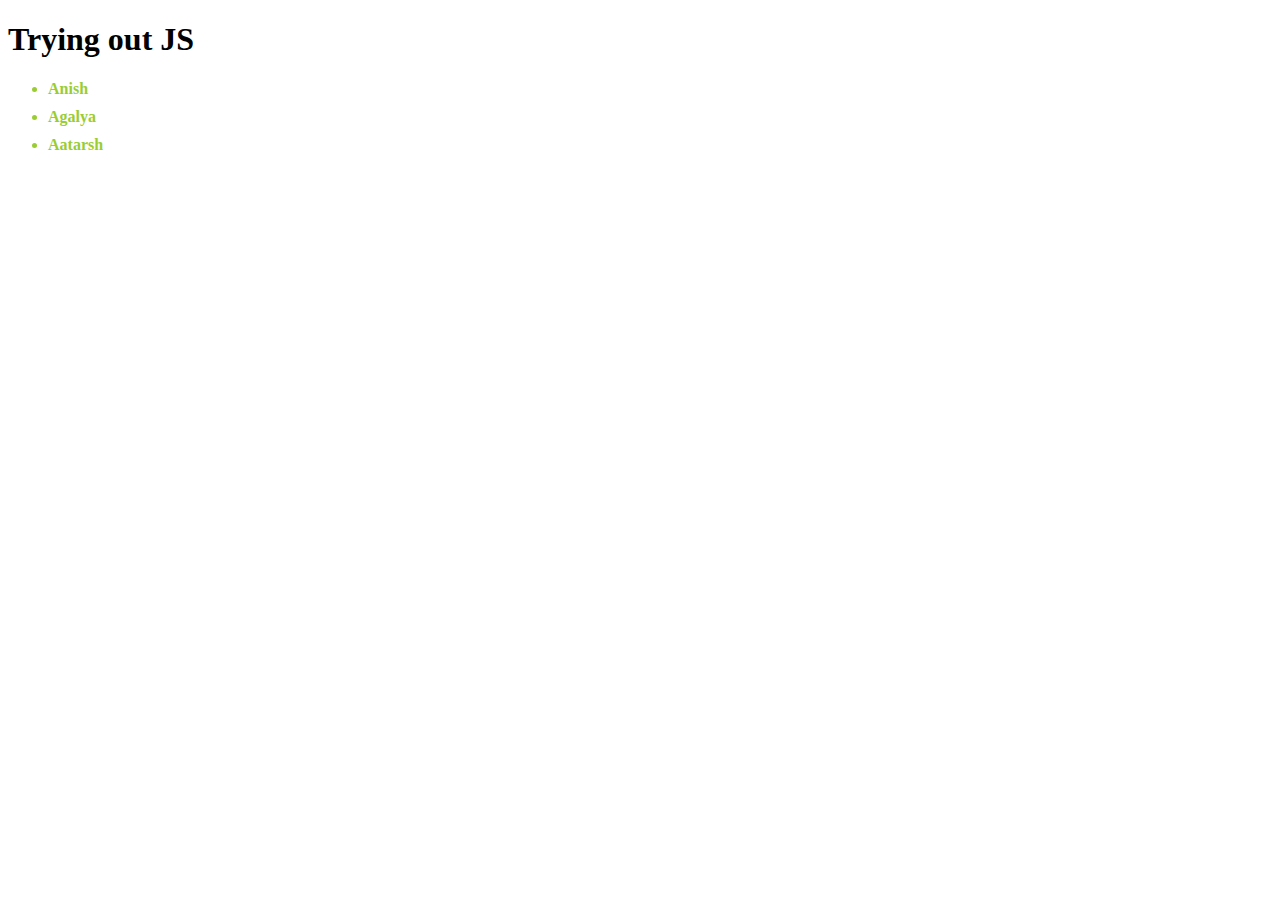
<file: functions/index.html>
<!DOCTYPE html>
<html lang="en">
<head>
    <meta charset="UTF-8">
    <meta http-equiv="X-UA-Compatible" content="IE=edge">
    <meta name="viewport" content="width=device-width, initial-scale=1.0">
    <title>Document</title>
</head>
<body>
    <!-- Three types 1.inline 2.embedded 3.external-->
    <h1>Trying out JS</h1>

    <ul class="people">
        <!-- <li style="color: yellowgreen; margin-bottom: 10px; font-weight: bolder;">Anish</li>
        <li style="color: yellowgreen; margin-bottom: 10px;">Agalya</li>
        <li style="color: yellowgreen; margin-bottom: 10px;">Aatarsh</li> -->
    </ul>

    <script src="script.js"></script>

</body>
</html>
</file>
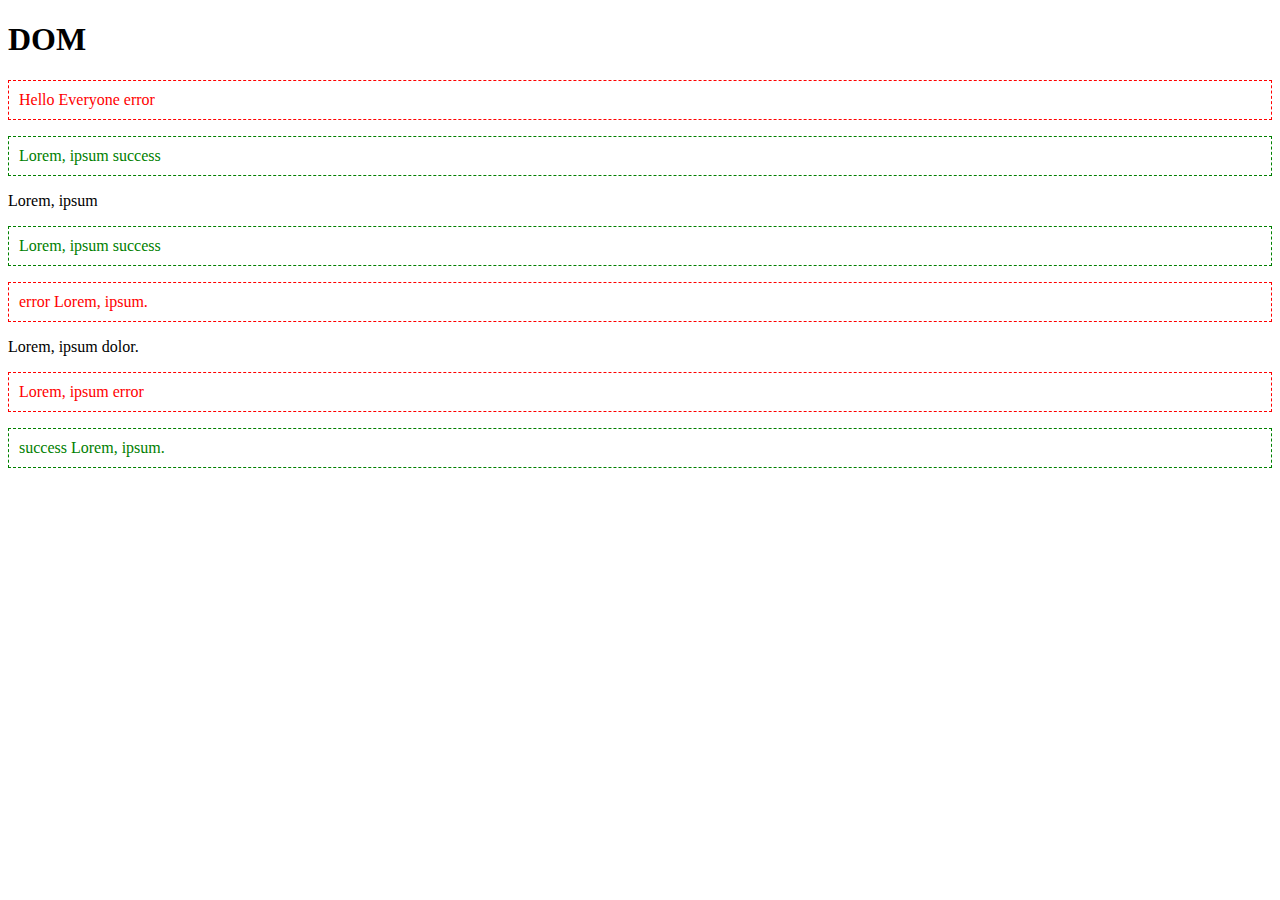
<file: DOM/addorremoveclass/index.html>
<!DOCTYPE html>
<html lang="en">
<head>
    <meta charset="UTF-8">
    <meta http-equiv="X-UA-Compatible" content="IE=edge">
    <meta name="viewport" content="width=device-width, initial-scale=1.0">
    <title>Document</title>
    <link rel="stylesheet" href="style.css">
</head>
<body>
    <h1 class="first">DOM</h1>
    <p>Hello Everyone error</p>
    <p>Lorem, ipsum success</p>
    <p>Lorem, ipsum</p>
    <p>Lorem, ipsum success</p>
    <p>error Lorem, ipsum.</p>
    <p>Lorem, ipsum dolor.</p>
    <p>Lorem, ipsum error</p>
    <p>success Lorem, ipsum.</p>
    <script src="script.js"></script>
</body>
</html>
</file>
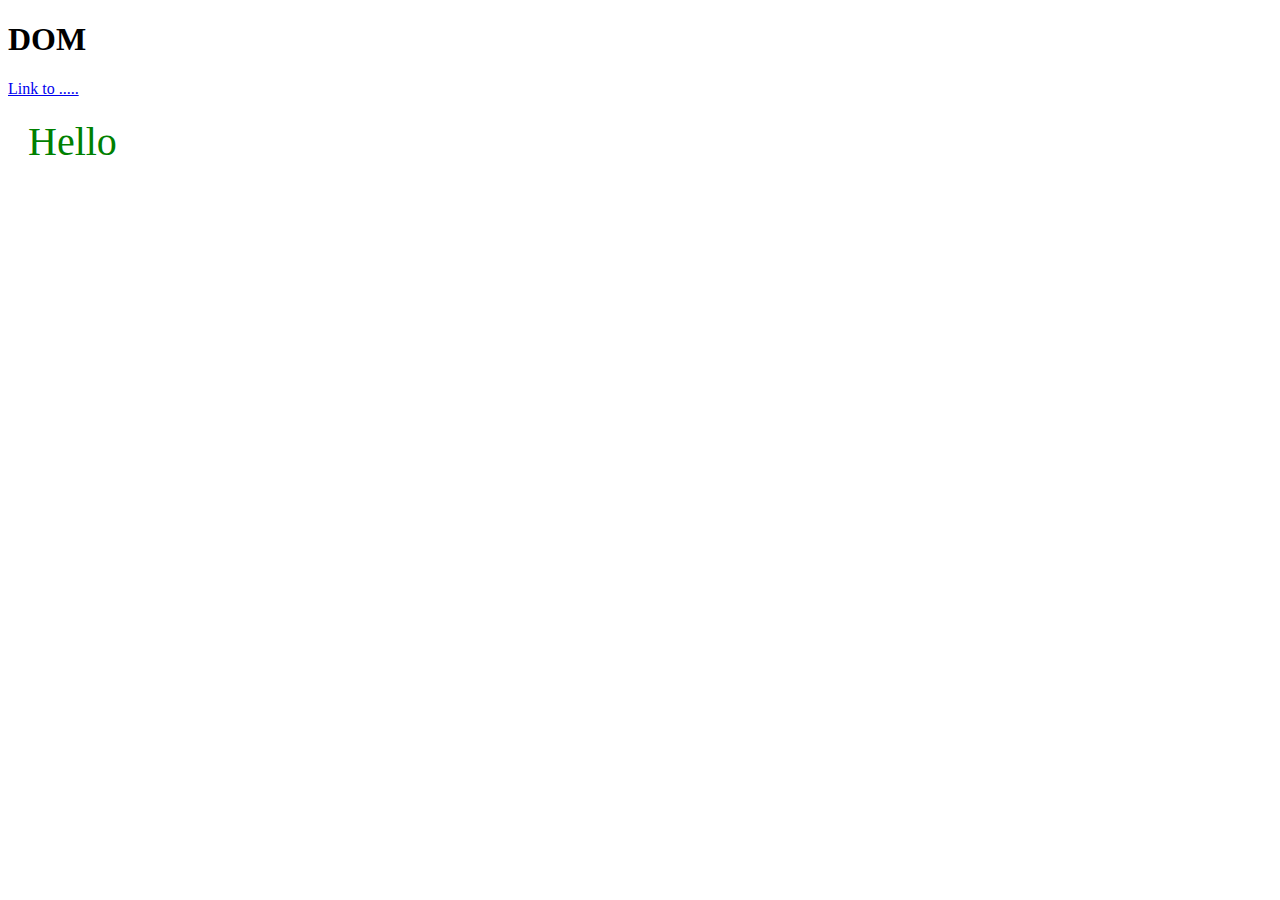
<file: DOM/attributes/index.html>
<!DOCTYPE html>
<html lang="en">
<head>
    <meta charset="UTF-8">
    <meta http-equiv="X-UA-Compatible" content="IE=edge">
    <meta name="viewport" content="width=device-width, initial-scale=1.0">
    <title>Document</title>
</head>
<body>
    <h1>DOM</h1>

    <a href="www.google.com">Link to .....</a>
    <p class="first" style="color:green;"> Hello</p>

    <script src="script.js"></script>
    
</body>
</html>
</file>
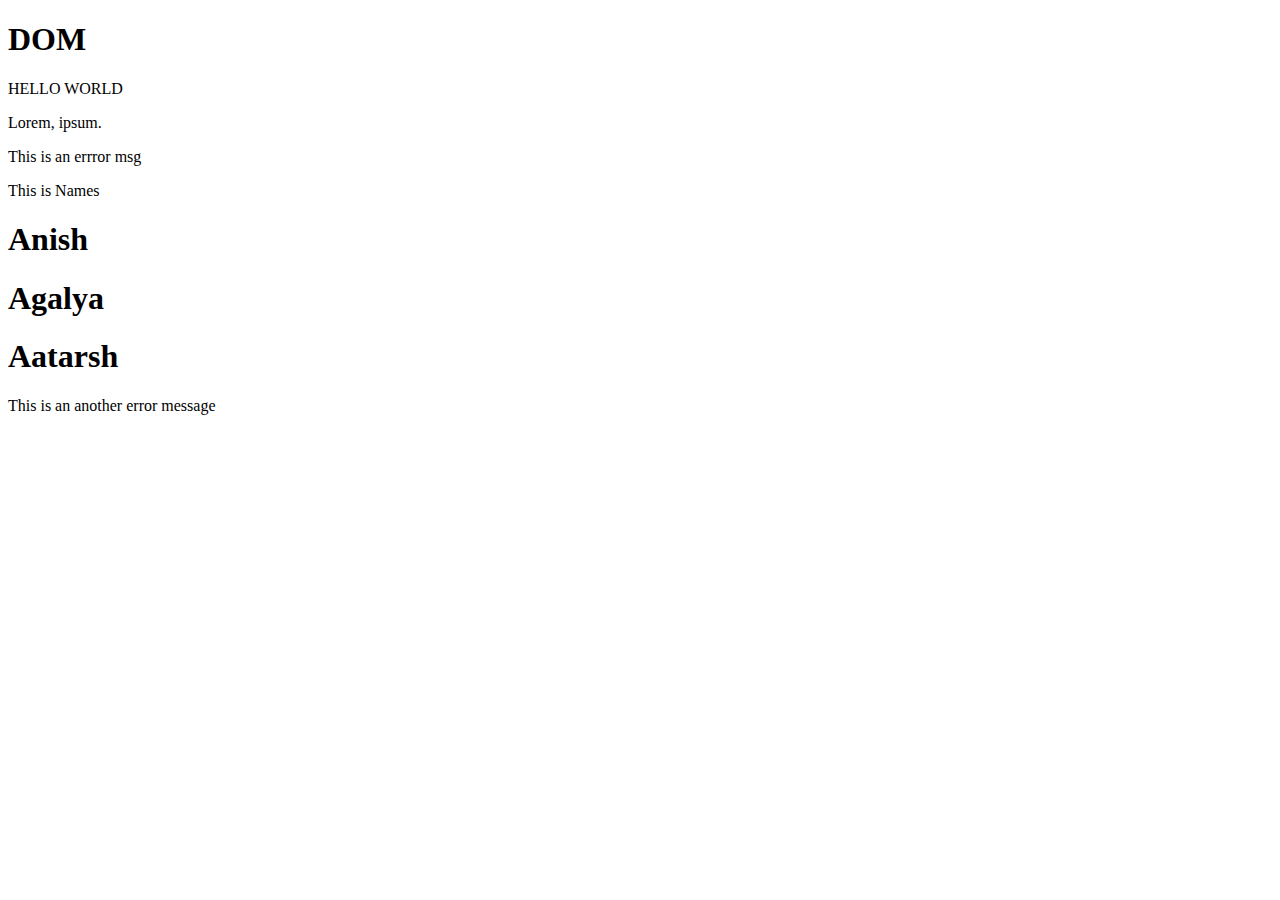
<file: DOM/basicdom/index.html>
<!DOCTYPE html>
<html lang="en">
<head>
    <meta charset="UTF-8">
    <meta http-equiv="X-UA-Compatible" content="IE=edge">
    <meta name="viewport" content="width=device-width, initial-scale=1.0">
    <title>Document</title>
</head>
<body>
    <h1 id="page">DOM</h1>

    <div>
        <p>HELLO WORLD</p>
        <P>Lorem, ipsum.</P>
        <p class="error">This is an errror msg</p>
    </div>

    <div class="content">
        <p>This is Names</p> 
    </div>

    <div class="error">
        <p>This is an another error message</p>
    </div>

    <script src="script.js"></script>
</body>
</html>
</file>
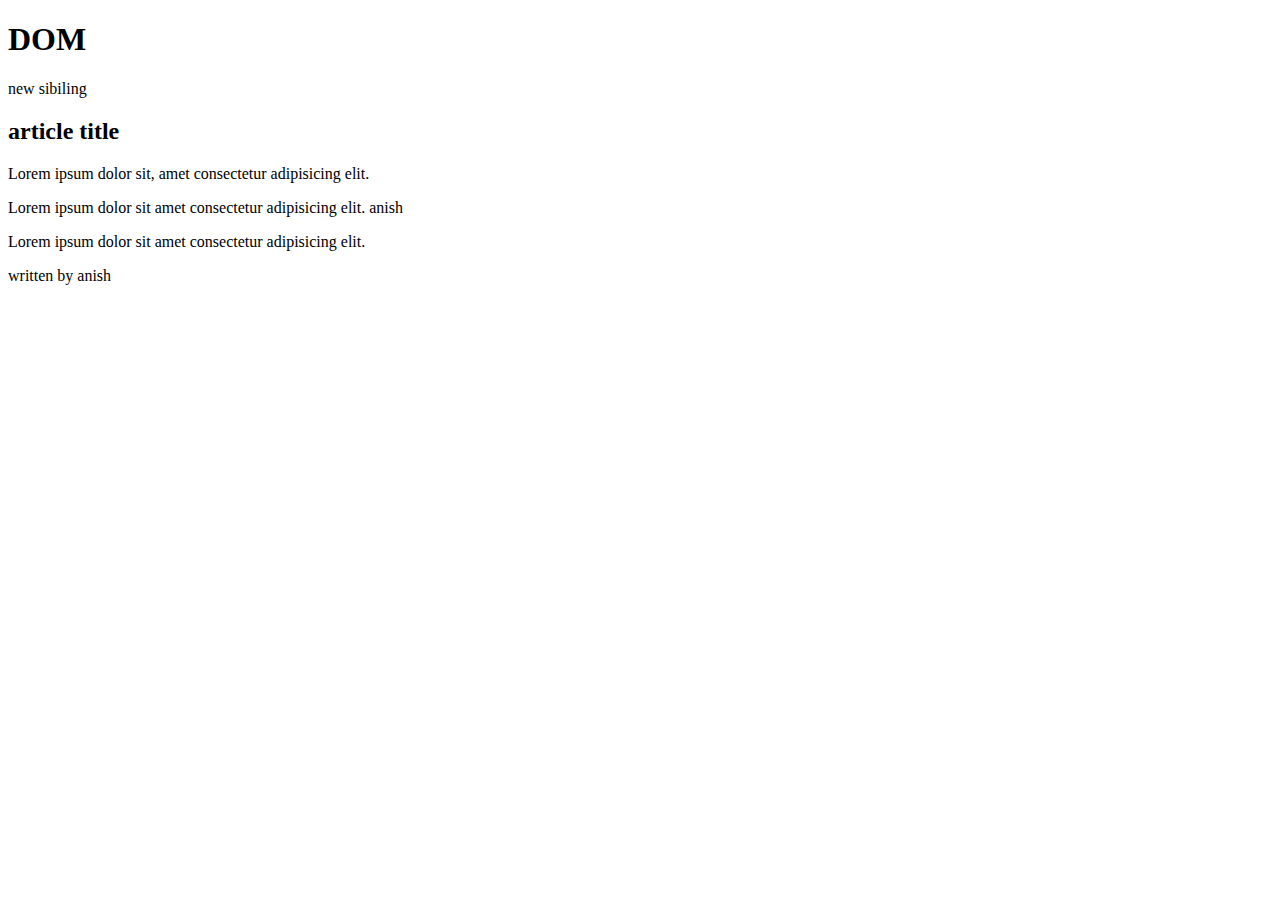
<file: DOM/parentsibilings/index.html>
<!DOCTYPE html>
<html lang="en">
<head>
    <meta charset="UTF-8">
    <meta http-equiv="X-UA-Compatible" content="IE=edge">
    <meta name="viewport" content="width=device-width, initial-scale=1.0">
    <title>Document</title>
</head>
<body>
    <h1>DOM</h1>
    <div class="first">
        <p>new sibiling</p>
        <h2>article title</h2>
        <p>Lorem ipsum dolor sit, amet consectetur adipisicing elit.</p>
        <p>Lorem ipsum dolor sit amet consectetur adipisicing elit. anish</p>
        <p>Lorem ipsum dolor sit amet consectetur adipisicing elit.</p>
        <div>written by anish</div>
    </div>
    
    <script src="script.js"></script>
</body>
</html>
</file>
<file: DOM/addorremoveclass/style.css>
.error{
    padding: 10px;
    color:red;
    border: 1px dashed red;
}

.success{
    padding: 10px;
    color:green;
    border: 1px dashed green;
}
</file>
